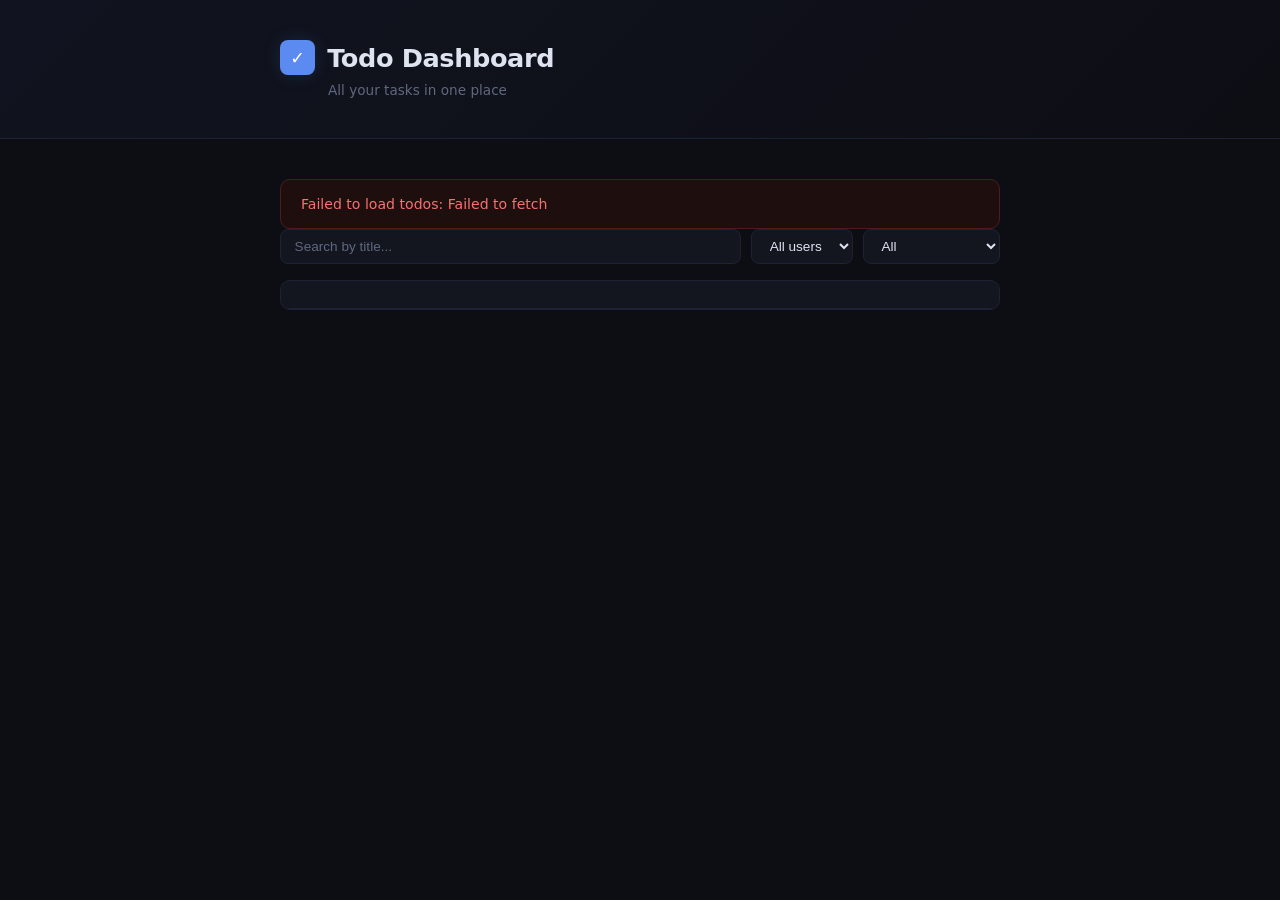
<file: 30/index.html>
<!DOCTYPE html>
<html lang="en">
<head>
  <meta charset="UTF-8" />
  <meta name="viewport" content="width=device-width, initial-scale=1.0" />
  <title>Todo Dashboard</title>
  <link rel="stylesheet" href="style.css" />
</head>
<body>
  <header class="site-header">
    <div class="header-inner">
      <div class="header-brand">
        <span class="header-icon">&#10003;</span>
        <h1>Todo Dashboard</h1>
      </div>
      <p class="header-sub">All your tasks in one place</p>
    </div>
  </header>

  <main>
    <div id="loading" class="loading">Loading...</div>
    <div id="error" class="error hidden"></div>

    <div class="controls">
      <input id="search" class="ctrl-input" type="search" placeholder="Search by title..." />
      <select id="filter-user" class="ctrl-select">
        <option value="">All users</option>
      </select>
      <select id="filter-status" class="ctrl-select">
        <option value="">All</option>
        <option value="true">Completed</option>
        <option value="false">Not completed</option>
      </select>
    </div>

    <div class="list-wrapper">
      <div class="list-header">
        <span id="page-info" class="page-info"></span>
      </div>
      <ul id="todo-list" class="todo-list"></ul>
    </div>

    <nav id="pagination" class="pagination hidden"></nav>
  </main>

  <script src="app.js"></script>
</body>
</html>
</file>
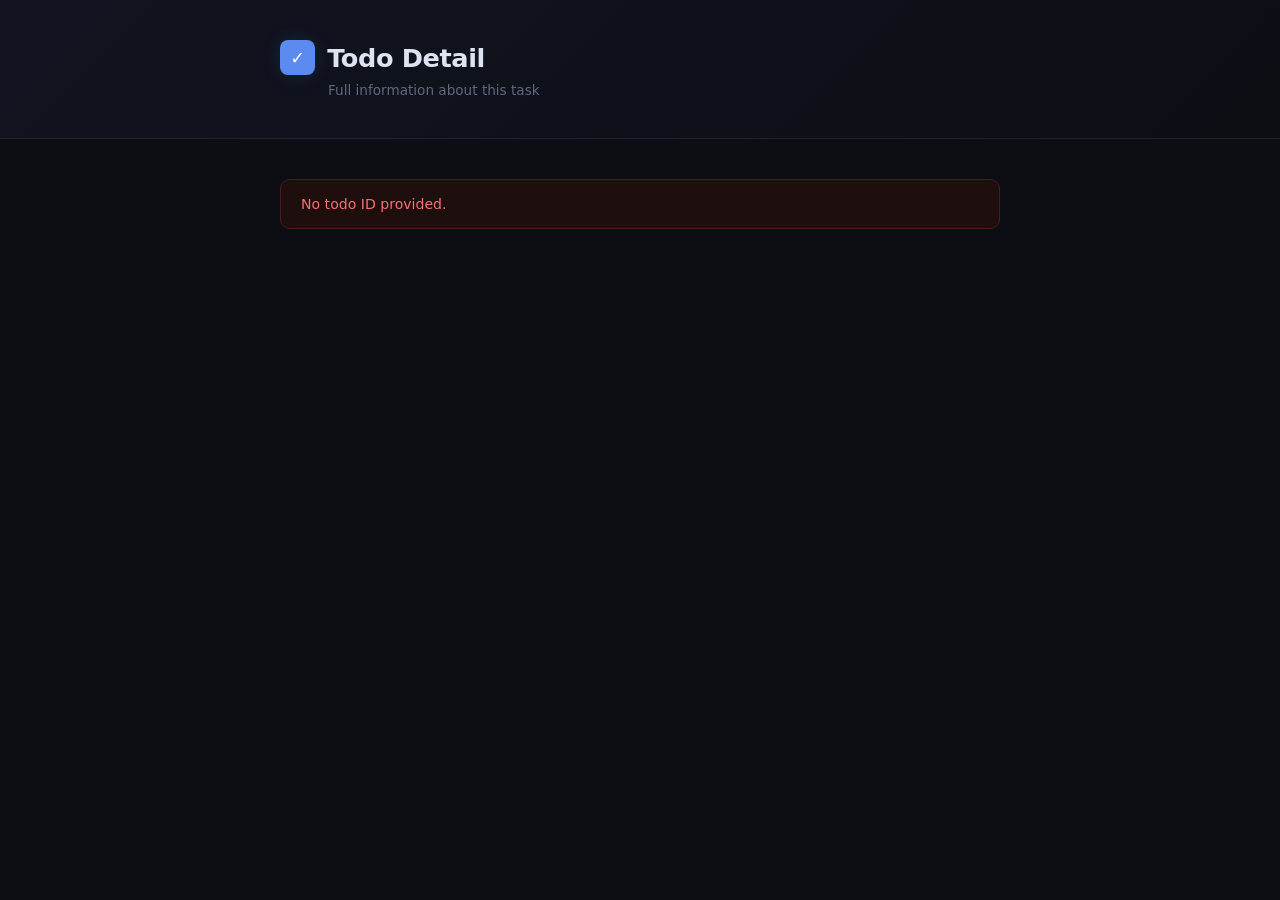
<file: 30/detail.html>
<!DOCTYPE html>
<html lang="en">
<head>
  <meta charset="UTF-8" />
  <meta name="viewport" content="width=device-width, initial-scale=1.0" />
  <title>Todo Detail</title>
  <link rel="stylesheet" href="style.css" />
</head>
<body>
  <header class="site-header">
    <div class="header-inner">
      <div class="header-brand">
        <span class="header-icon">&#10003;</span>
        <h1>Todo Detail</h1>
      </div>
      <p class="header-sub">Full information about this task</p>
    </div>
  </header>

  <main>
    <div id="loading" class="loading">Loading...</div>
    <div id="error" class="error hidden"></div>

    <div id="detail-card" class="detail-card hidden">
      <a href="index.html" class="back-btn">&#8592; Back to Todos</a>
      <div class="detail-fields">
        <div class="detail-row">
          <span class="detail-label">ID</span>
          <span id="d-id" class="detail-value"></span>
        </div>
        <div class="detail-row">
          <span class="detail-label">User ID</span>
          <span id="d-userId" class="detail-value"></span>
        </div>
        <div class="detail-row">
          <span class="detail-label">Title</span>
          <span id="d-title" class="detail-value"></span>
        </div>
        <div class="detail-row">
          <span class="detail-label">Status</span>
          <span id="d-completed" class="detail-value"></span>
        </div>
      </div>
    </div>
  </main>

  <script src="detail.js"></script>
</body>
</html>
</file>
<file: 30/style.css>
*, *::before, *::after {
  box-sizing: border-box;
  margin: 0;
  padding: 0;
}

:root {
  --bg: #0d0e14;
  --surface: #13151f;
  --surface-hover: #1c1f2e;
  --border: #1f2235;
  --accent: #5b8af0;
  --accent-glow: rgba(91, 138, 240, 0.15);
  --text: #dde3f0;
  --text-muted: #606880;
  --radius: 10px;
}

body {
  background: var(--bg);
  color: var(--text);
  font-family: 'Segoe UI', system-ui, sans-serif;
  min-height: 100vh;
  display: flex;
  flex-direction: column;
}

/* ── Header ── */
.site-header {
  background: linear-gradient(135deg, #111420 0%, #0d0e14 100%);
  border-bottom: 1px solid var(--border);
  padding: 2.5rem 3rem;
}

.header-inner {
  max-width: 720px;
  margin: 0 auto;
}

.header-brand {
  display: flex;
  align-items: center;
  gap: 0.75rem;
  margin-bottom: 0.4rem;
}

.header-icon {
  width: 2.2rem;
  height: 2.2rem;
  background: var(--accent);
  color: #fff;
  font-size: 1.1rem;
  font-weight: 900;
  border-radius: 8px;
  display: flex;
  align-items: center;
  justify-content: center;
  box-shadow: 0 0 18px var(--accent-glow);
  flex-shrink: 0;
}

.header-brand h1 {
  font-size: 1.6rem;
  font-weight: 700;
  letter-spacing: -0.4px;
}

.header-sub {
  color: var(--text-muted);
  font-size: 0.85rem;
  padding-left: 3rem;
}

/* ── Main ── */
main {
  flex: 1;
  padding: 2.5rem 3rem;
  display: flex;
  flex-direction: column;
  align-items: center;
}

/* ── Controls ── */
.controls {
  width: 100%;
  max-width: 720px;
  display: flex;
  gap: 0.6rem;
  margin-bottom: 1rem;
  flex-wrap: wrap;
}

.ctrl-input,
.ctrl-select {
  background: var(--surface);
  border: 1px solid var(--border);
  color: var(--text);
  border-radius: 8px;
  padding: 0.5rem 0.85rem;
  font-size: 0.85rem;
  outline: none;
  transition: border-color 0.15s;
}

.ctrl-input {
  flex: 1;
  min-width: 180px;
}

.ctrl-select {
  cursor: pointer;
}

.ctrl-input:focus,
.ctrl-select:focus {
  border-color: var(--accent);
}

.ctrl-input::placeholder {
  color: var(--text-muted);
}

/* ── List wrapper ── */
.list-wrapper {
  width: 100%;
  max-width: 720px;
  background: var(--surface);
  border: 1px solid var(--border);
  border-radius: var(--radius);
  overflow: hidden;
}

.list-header {
  padding: 0.85rem 1.25rem;
  border-bottom: 1px solid var(--border);
  display: flex;
  align-items: center;
  justify-content: flex-end;
}

.page-info {
  color: var(--text-muted);
  font-size: 0.78rem;
}

/* ── Todo list ── */
.todo-list {
  list-style: none;
}

.todo-item {
  display: flex;
  align-items: center;
  gap: 1rem;
  padding: 0.95rem 1.25rem;
  border-bottom: 1px solid var(--border);
  cursor: pointer;
  transition: background 0.15s;
}

.todo-item:last-child {
  border-bottom: none;
}

.todo-item:hover {
  background: var(--surface-hover);
}

.todo-empty {
  color: var(--text-muted);
  font-size: 0.88rem;
  cursor: default;
  justify-content: center;
}

.todo-text {
  font-size: 0.88rem;
  line-height: 1.5;
  color: var(--text);
}

/* ── Pagination ── */
.pagination {
  display: flex;
  align-items: center;
  gap: 0.4rem;
  margin-top: 1.5rem;
  flex-wrap: wrap;
  justify-content: center;
}

.pagination button {
  background: var(--surface);
  border: 1px solid var(--border);
  color: var(--text-muted);
  border-radius: 7px;
  padding: 0.45rem 0.9rem;
  font-size: 0.82rem;
  cursor: pointer;
  transition: background 0.15s, border-color 0.15s, color 0.15s;
}

.pagination button:hover:not(:disabled) {
  background: var(--surface-hover);
  border-color: var(--accent);
  color: var(--text);
}

.pagination button.active {
  background: var(--accent);
  border-color: var(--accent);
  color: #fff;
  font-weight: 600;
}

.pagination button:disabled {
  opacity: 0.3;
  cursor: default;
}

/* ── States ── */
.loading {
  color: var(--text-muted);
  font-size: 0.95rem;
  padding: 3rem 0;
}

.error {
  width: 100%;
  max-width: 720px;
  color: #f87171;
  background: #1e0e0e;
  border: 1px solid #4b1c1c;
  border-radius: var(--radius);
  padding: 1rem 1.25rem;
  font-size: 0.88rem;
}

.hidden {
  display: none;
}

/* ── Detail page ── */
.detail-card {
  width: 100%;
  max-width: 720px;
  background: var(--surface);
  border: 1px solid var(--border);
  border-radius: var(--radius);
  overflow: hidden;
}

.back-btn {
  display: inline-flex;
  align-items: center;
  gap: 0.4rem;
  color: var(--accent);
  font-size: 0.85rem;
  text-decoration: none;
  padding: 1rem 1.25rem;
  border-bottom: 1px solid var(--border);
  width: 100%;
  transition: background 0.15s;
}

.back-btn:hover {
  background: var(--surface-hover);
}

.detail-fields {
  padding: 0.5rem 0;
}

.detail-row {
  display: flex;
  align-items: baseline;
  gap: 1rem;
  padding: 0.85rem 1.25rem;
  border-bottom: 1px solid var(--border);
}

.detail-row:last-child {
  border-bottom: none;
}

.detail-label {
  width: 80px;
  flex-shrink: 0;
  font-size: 0.75rem;
  font-weight: 600;
  text-transform: uppercase;
  letter-spacing: 0.05em;
  color: var(--text-muted);
}

.detail-value {
  font-size: 0.9rem;
  color: var(--text);
  line-height: 1.5;
}

.status-badge {
  display: inline-block;
  padding: 0.25rem 0.7rem;
  border-radius: 20px;
  font-size: 0.8rem;
  font-weight: 600;
}

.status-done {
  background: rgba(52, 211, 153, 0.12);
  color: #34d399;
  border: 1px solid rgba(52, 211, 153, 0.25);
}

.status-pending {
  background: rgba(251, 191, 36, 0.1);
  color: #fbbf24;
  border: 1px solid rgba(251, 191, 36, 0.2);
}
</file>
